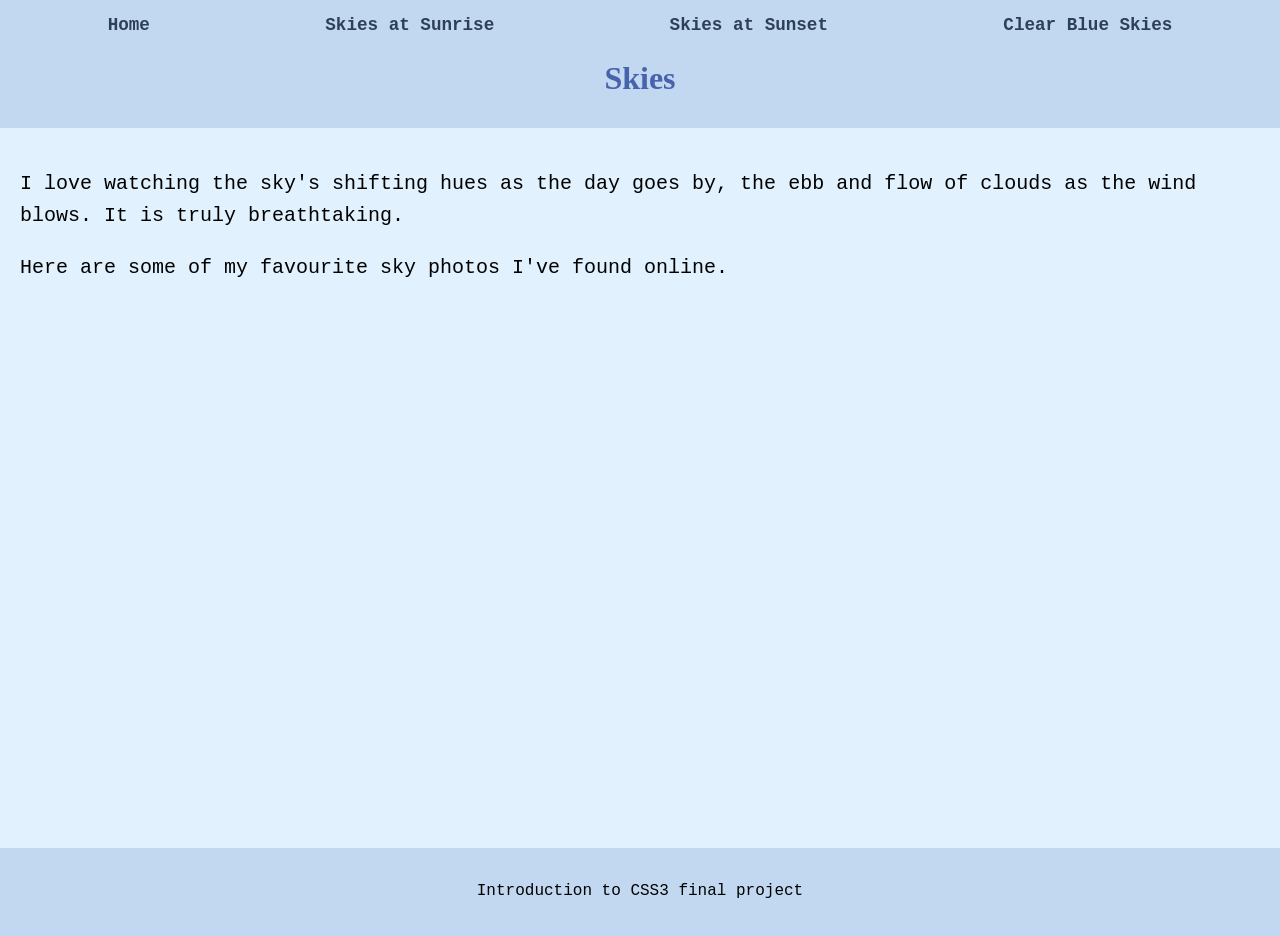
<file: index.html>
<!DOCTYPE html>
<html lang="en">
<head>
  <meta charset="utf-8">
  <meta name="viewport" content="width=device-width, initial-scale=1.0">
  <title>Beautiful Skies - Home</title>
  <link rel="stylesheet" href="css/style.css">
</head>

<body>
  <a href="#main-content" class="skip-link">Skip to Main Content</a>

  <header>
    <nav>
      <ul>
        <li><a href="index.html">Home</a></li>
        <li><a href="dawn.html">Skies at Sunrise</a></li>
        <li><a href="dusk.html">Skies at Sunset</a></li>
        <li><a href="blue.html">Clear Blue Skies</a></li>
      </ul>
    </nav>
   
    <h1>Skies</h1>
  </header>

  <main id="main-content">
    <p>I love watching the sky's shifting hues as the day goes by, the ebb and flow of clouds as the wind blows. It is truly breathtaking.</p>
    <p>Here are some of my favourite sky photos I've found online.</p>
  </main>

  <footer>
    <p>Introduction to CSS3 final project</p>
  </footer>
</body>
</html>
</file>
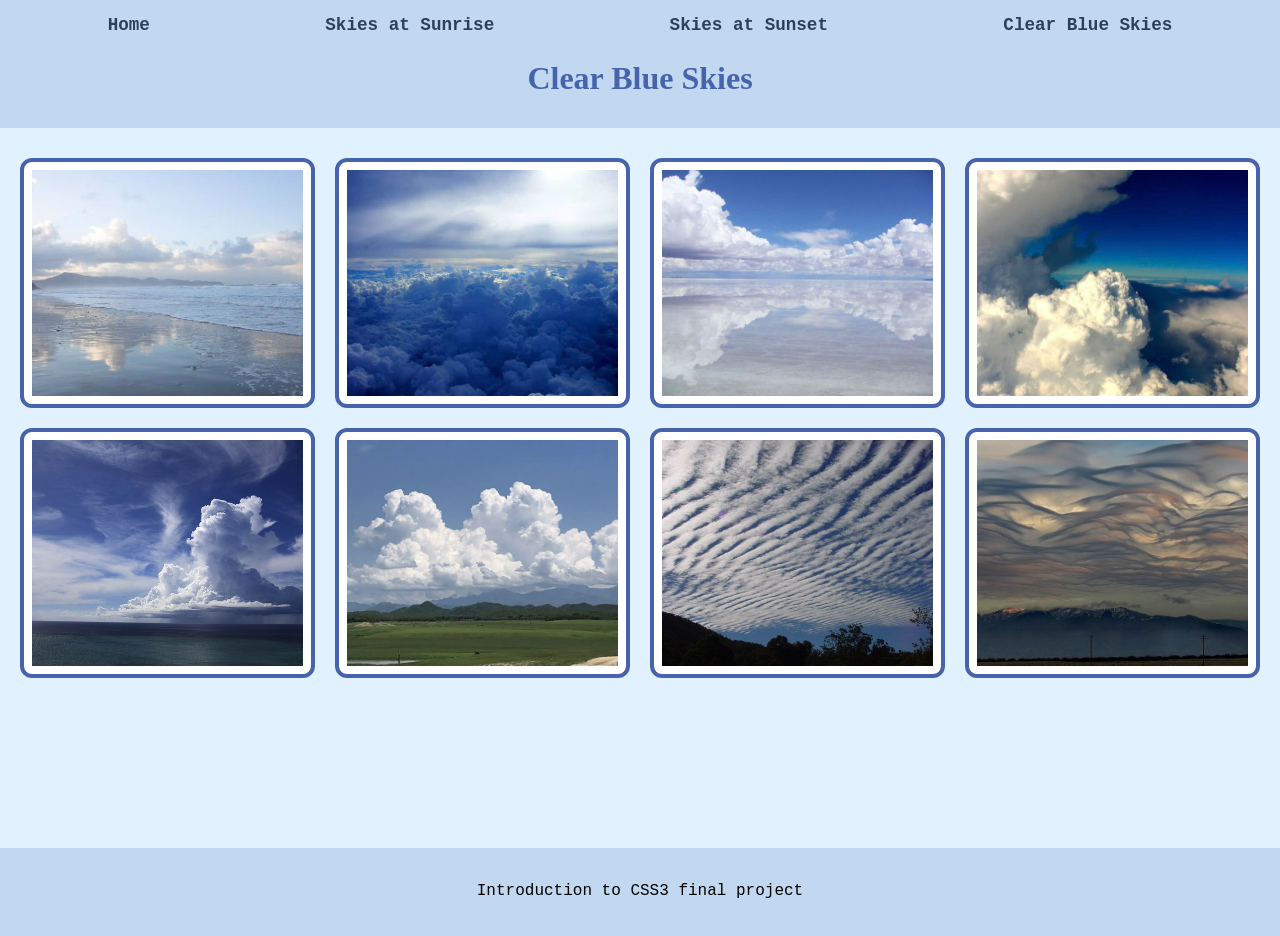
<file: blue.html>
<!DOCTYPE html>
<html lang="en">
<head>
  <meta charset="utf-8">
  <meta name="viewport" content="width=device-width, initial-scale=1.0">
  <title>Clear Blue Skies</title>
  <link rel="stylesheet" href="css/style.css">
</head>

<body>
  <a href="#main-content" class="skip-link">Skip to Main Content</a>

  <header>
    <nav>
      <ul>
        <li><a href="index.html">Home</a></li>
        <li><a href="dawn.html">Skies at Sunrise</a></li>
        <li><a href="dusk.html">Skies at Sunset</a></li>
        <li><a href="blue.html">Clear Blue Skies</a></li>
      </ul>
    </nav>
  
    <h1>Clear Blue Skies</h1>
  </header>

  <main id="main-content">
    <div class="grid">
     
      <img src="images for css3 final project/bluesky2.jpg" alt="Gentle waves washing onto a wet beach reflecting fluffy white clouds and soft sky.">
      <img src="images for css3 final project/bluesky3.jpg" alt="An aerial view looking down at a thick layer of fluffy clouds with bright sunlight shining above.">
      <img src="images for css3 final project/bluesky4.jpg" alt="White clouds and bright blue sky reflecting like a mirror on a vast, flat salt plain.">
      <img src="images for css3 final project/bluesky5.jpg" alt="Tall, towering white clouds rising high into a dark blue sky, viewed from above.">
      <img src="images for css3 final project/bluesky6.jpg" alt="A massive storm cloud forming over the dark open sea under a light-filled blue sky.">
      <img src="images for css3 final project/bluesky7.jpg" alt="Big, fluffy white clouds floating above a green field and distant mountain range.">
      <img src="images for css3 final project/bluesky8.jpg" alt="Long, parallel rows of white wave-like clouds stretching across a bright blue sky above treetops.">
      <img src="images for css3 final project/bluesky9.jpg" alt="Swirling, wave-patterned clouds drifting over distant snow-capped mountains and an open field.">
    </div>
  </main>

  <footer>
    <p>Introduction to CSS3 final project</p>
  </footer>
</body>
</html>
</file>
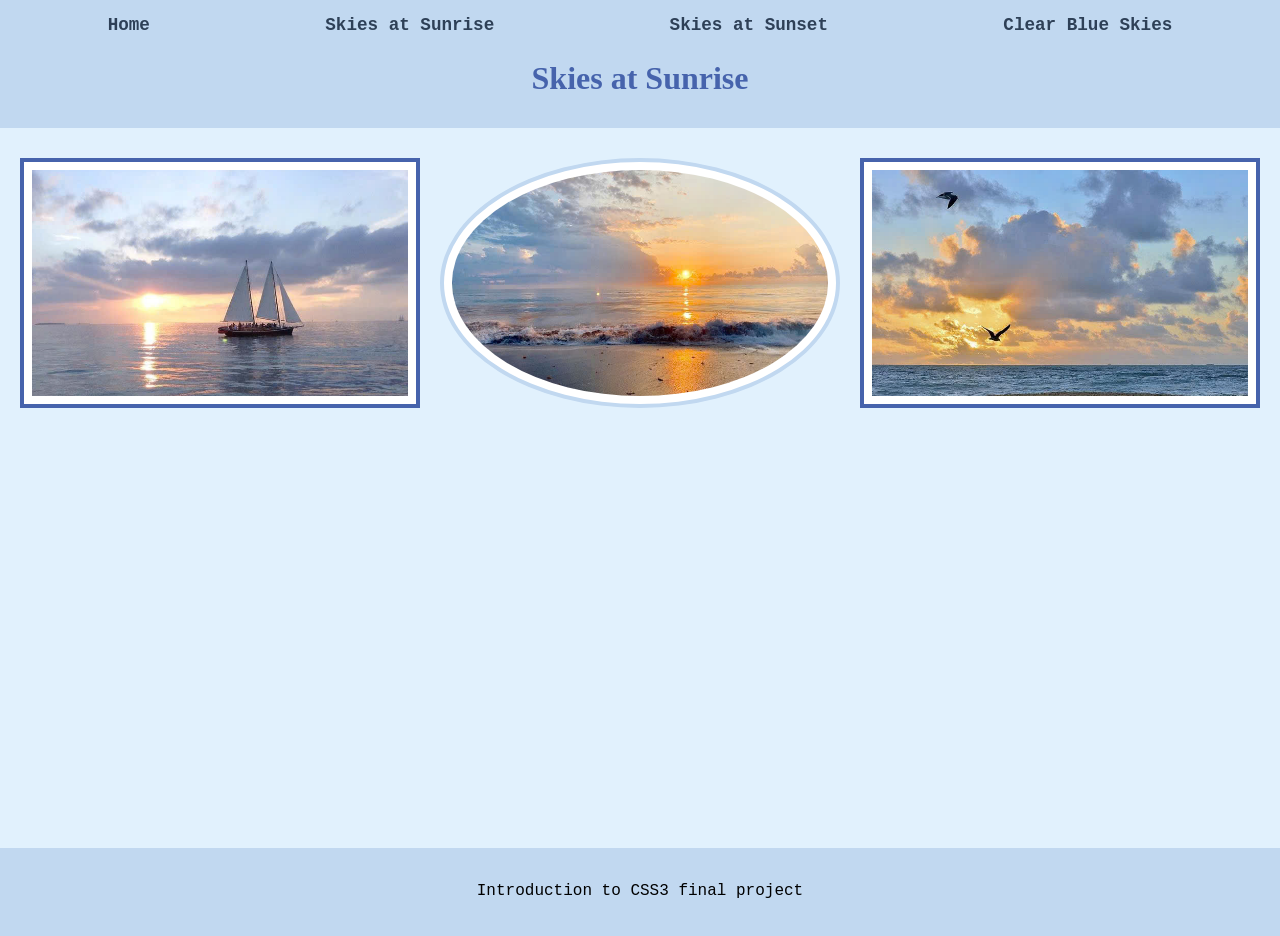
<file: dawn.html>
<!DOCTYPE html>
<html lang="en">
<head>
  <meta charset="utf-8">
  <meta name="viewport" content="width=device-width, initial-scale=1.0">
  <title>Skies at Sunrise</title>
  <link rel="stylesheet" href="css/style.css">
</head>

<body>
  <a href="#main-content" class="skip-link">Skip to Main Content</a>

  <header>
    <nav>
      <ul>
        <li><a href="index.html">Home</a></li>
        <li><a href="dawn.html">Skies at Sunrise</a></li>
        <li><a href="dusk.html">Skies at Sunset</a></li>
        <li><a href="blue.html">Clear Blue Skies</a></li>
      </ul>
    </nav>
  
    <h1>Skies at Sunrise</h1>
  </header>

  <main id="main-content">
    <div class="flex">
      <img src="images for css3 final project/sunrise1.jpg" alt="A two-masted sailboat on calm ocean waters during sunrise">
      <img src="images for css3 final project/sunrise2.jpg" alt="Ocean waves crash onto a sandy shore at sunrise">
      <img src="images for css3 final project/sunrise3.jpg" alt="Two seagulls fly over a calm ocean beach against a sunrise sky with scattered clouds">
    </div>
  </main>

  <footer>
    <p>Introduction to CSS3 final project</p>
  </footer>
</body>
</html>
</file>
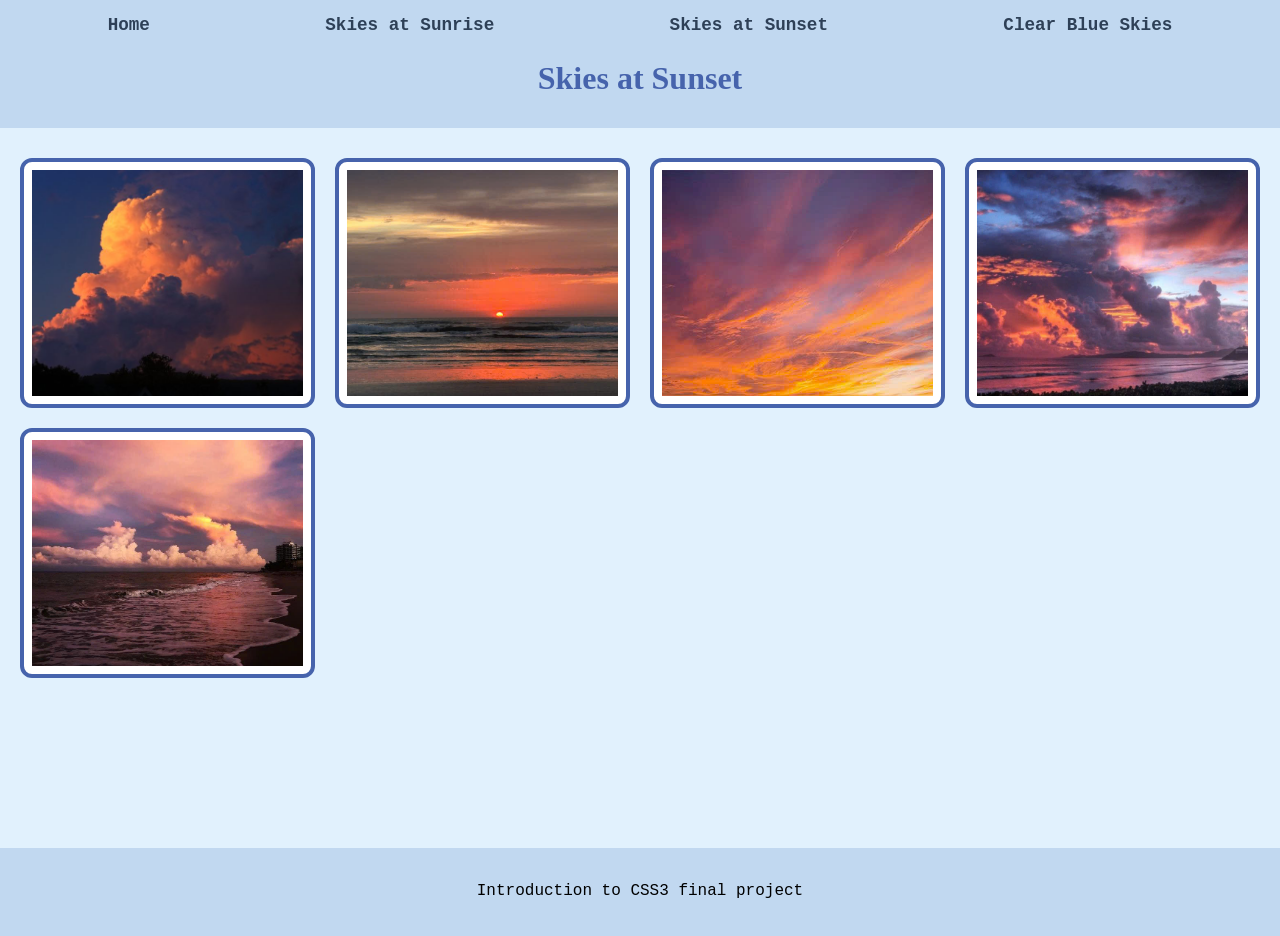
<file: dusk.html>
<!DOCTYPE html>
<html lang="en">
<head>
  <meta charset="utf-8">
  <meta name="viewport" content="width=device-width, initial-scale=1.0">
  <title>Skies at Sunset</title>
  <link rel="stylesheet" href="css/style.css">
</head>

<body>
  <a href="#main-content" class="skip-link">Skip to Main Content</a>

  <header>
    <nav>
      <ul>
        <li><a href="index.html">Home</a></li>
        <li><a href="dawn.html">Skies at Sunrise</a></li>
        <li><a href="dusk.html">Skies at Sunset</a></li>
        <li><a href="blue.html">Clear Blue Skies</a></li>
      </ul>
    </nav>
  
    <h1>Skies at Sunset</h1>
  </header>

  <main id="main-content">
    <div class="grid">
      <img src="images for css3 final project/sunset1.jpg" alt="A large cloud glowing orange and gold in the evening sky over a silhouette of trees.">
      <img src="images for css3 final project/sunset2.jpg" alt="The sun setting over the ocean, casting a bright red and orange reflection on the water and shore.">
      <img src="images for css3 final project/sunset3.jpg" alt="A colorful sunset sky filled with streaky orange, pink, and purple clouds.">
      <img src="images for css3 final project/sunset4.jpg" alt="Dark clouds lit up with bright orange and pink sunset light over a quiet ocean beach.">
      <img src="images for css3 final project/sunset5.jpg" alt="Waves rolling onto a sandy beach at dusk under a purple sky with low, fluffy clouds.">
    </div>
  </main>

  <footer>
    <p>Introduction to CSS3 final project</p>
  </footer>
</body>
</html>
</file>
<file: css/style.css>
*, *::before, *::after {
  box-sizing: border-box;
}

body {
  font-family: "Courier New", Courier, monospace;
  font-size: 100%;
  margin: 0;
  padding: 0;
}

/* --- Skip to Main Content Link --- */
.skip-link {
  position: absolute;
  top: -100px;
  left: 10px;
  background-color: #4663ac;
  color: #FFFFFF;
  padding: 10px 15px;
  text-decoration: none;
  border-radius: 5px;
  z-index: 1000;
  transition: top 0.3s ease;
}

/* Moves into view only when focused */
.skip-link:focus {
  top: 10px;
}

header {
  background-color: #c1d8f0;
  padding-bottom: 10px;
}

/* --- Navigation Styled with Flexbox --- */
nav {
  background-color: #c1d8f0;
  width: 100%;
  padding: 15px 20px;
}

nav ul {
  display: flex;
  justify-content: space-around;
  align-items: center;
  list-style: none;
  padding: 0;
  margin: 0;
  flex-wrap: wrap;
}

nav a {
  color: #2E4057;
  text-decoration: none;
  font-weight: bold;
  font-size: 1.1rem;
  padding: 8px 16px;
  border-radius: 20px;
  transition: background-color 0.3s ease, color 0.3s ease;
}

nav a:hover {
  background-color: #4663ac;
  color: #FFFFFF;
}

main {
  background-color: #e1f1fd;
  font-size: 20px;
  padding: 20px;
  min-height: 80vh;
}

footer {
  background-color: #c1d8f0;
  padding: 15px;
  text-align: center;
}

h1 {
  text-align: center;
  font-family: Georgia, serif;
  color: #4663ac;
  margin-top: 10px;
}

p {
  line-height: 1.6;
  border: none;
  background: transparent;
  padding: 0;
}

/* --- Image Styling (Box Model & Transformations) --- */
img {
  width: 100%;
  height: 250px;
  object-fit: cover;
  border: 4px solid #4663ac;
  padding: 8px;
  border-radius: 12px;
  background-color: #FFFFFF;
  transition: transform 0.3s ease, box-shadow 0.3s ease;
}

img:hover {
  transform: scale(1.05);
  box-shadow: 0 8px 16px rgba(0, 0, 0, 0.2);
}

/* --- Responsive Grid Layout --- */
.grid {
  display: grid;
  grid-template-columns: repeat(auto-fit, minmax(280px, 1fr));
  gap: 20px;
  padding: 10px 0;
}

/* --- Responsive Flex Layout --- */
.flex {
  display: flex;
  flex-wrap: wrap;
  justify-content: center;
  gap: 20px;
  padding: 10px 0;
}

.flex img {
  flex: 1 1 280px;
  max-width: 400px;
}

/* --- nth-child Selector --- */
.flex img:nth-child(even) {
  border-radius: 50%;
  border-color: #c1d8f0;
}

.flex img:nth-child(odd) {
  border-radius: 0;
}
</file>
